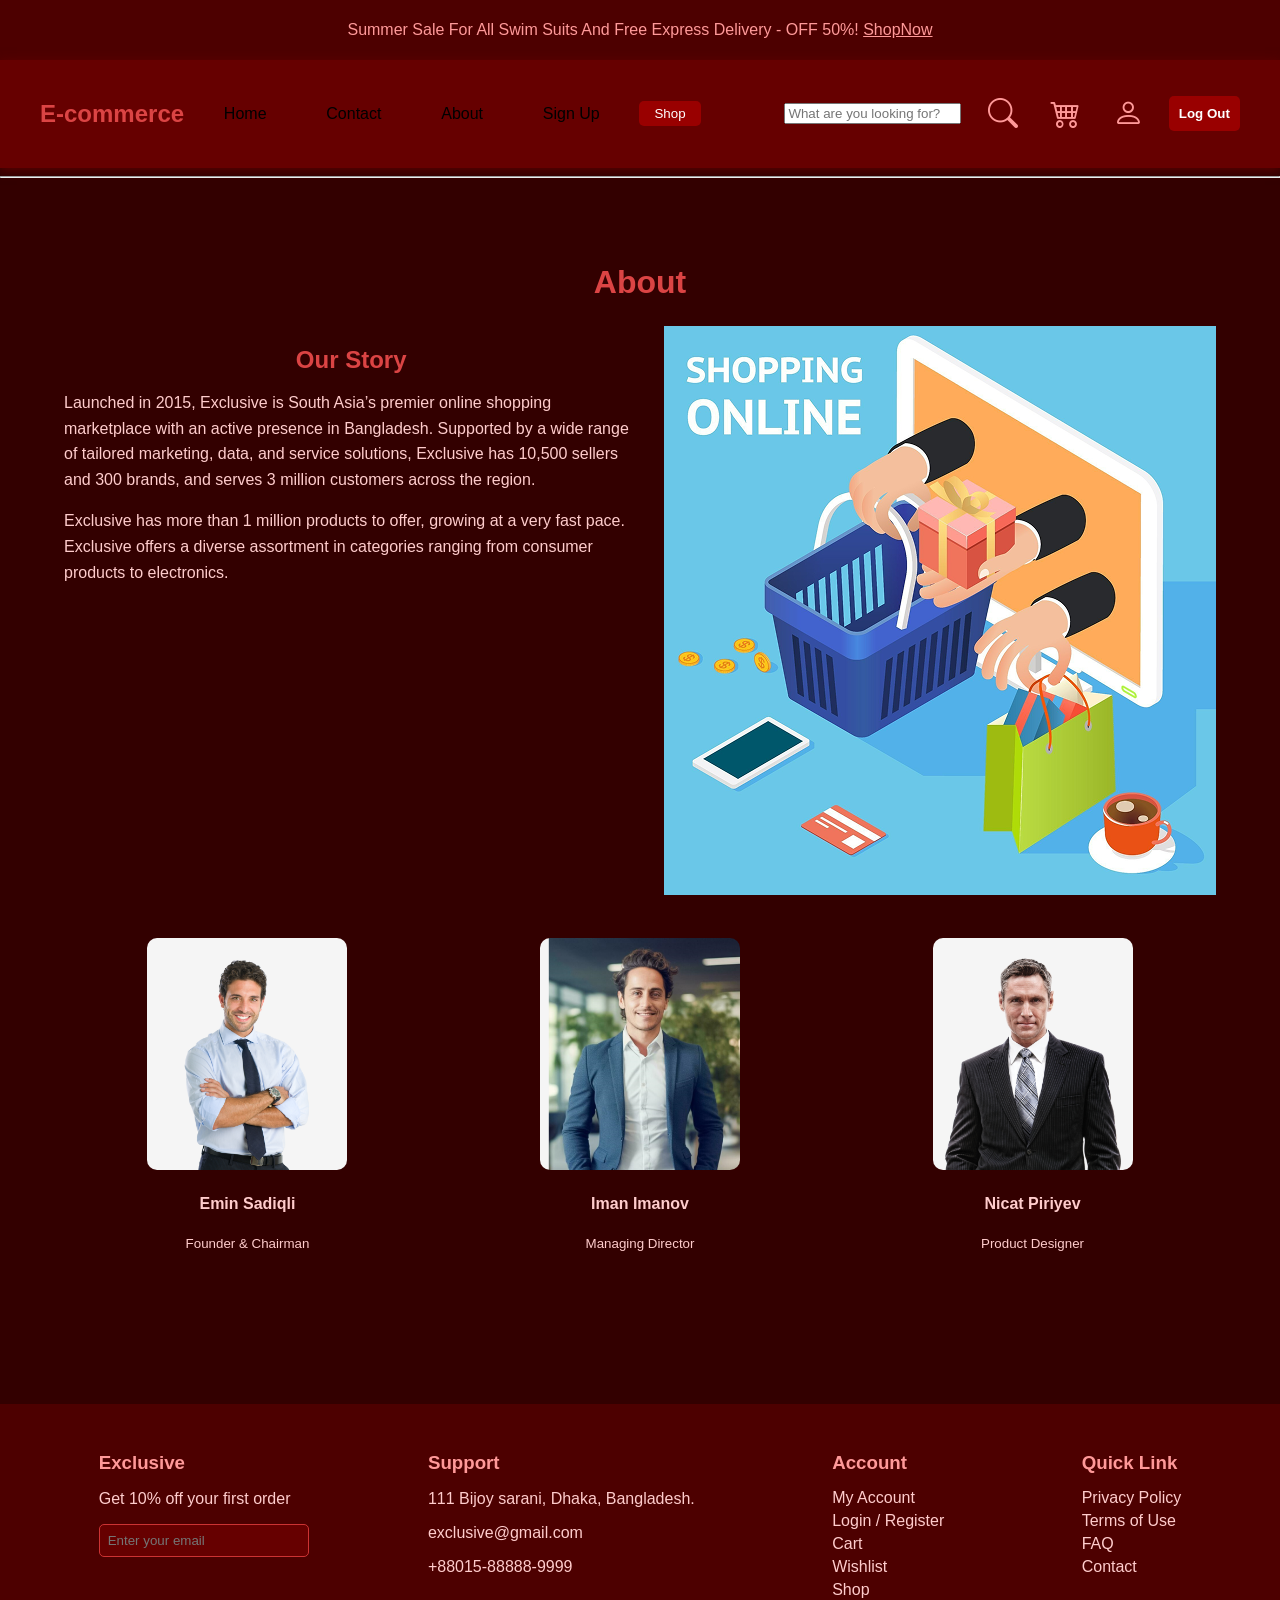
<file: FrontEnd/aboutss.html>
<!DOCTYPE html>
<html lang="en">
<head>
  <meta charset="UTF-8">
  <meta name="viewport" content="width=device-width, initial-scale=1.0">
  <title>About</title>
  <link rel="stylesheet" href="./about.css">
  <link rel="stylesheet" href="https://cdn.jsdelivr.net/npm/bootstrap-icons@1.11.3/font/bootstrap-icons.min.css">
</head>
<body>
  <header>
    <p>Summer Sale For All Swim Suits And Free Express Delivery - OFF 50%! <span>ShopNow</span></p>
  </header>

  <nav>
    <h2>E-commerce</h2>
    <a class="home" href="./index.html"><li>Home</li></a>
    <a href="./contact.html"><li>Contact</li></a>
    <a href="./aboutss.html"><li>About</li></a>
    <a href="./signUp.html"><li>Sign Up</li></a>
    <a href="./shop/shop.html"><button>Shop</button></a>
    <input type="search" placeholder="What are you looking for?">
    <i class="bi bi-search"></i>
    <i class="bi bi-cart4" onclick="cart()"></i>
    <i onclick="openss()" class="bi bi-person"></i>
    <p class="name">sabir</p>
    <button class="logIn" onclick="opens()">Log in</button>
    <button class="logOut" onclick="out()">Log Out</button>
  </nav>
  <hr>

  <main>
    <section class="about-section">
      <h1>About</h1>
      <div class="about-content">
        <div class="texts">
          <h2>Our Story</h2>
          <p>Launched in 2015, Exclusive is South Asia’s premier online shopping marketplace with an active presence in Bangladesh. Supported by a wide range of tailored marketing, data, and service solutions, Exclusive has 10,500 sellers and 300 brands, and serves 3 million customers across the region.</p>
          <p>Exclusive has more than 1 million products to offer, growing at a very fast pace. Exclusive offers a diverse assortment in categories ranging from consumer products to electronics.</p>
        </div>
        <div class="imgs">
          <img src="./online-shopping-system 1.png" alt="Shopping Image">
        </div>
      </div>

      <div class="team-section">
        <div class="person">
          <img src="./Frame 874.png" alt="Emin Sadiqli">
          <h4>Emin Sadiqli</h4>
          <small>Founder & Chairman</small>
        </div>
        <div class="person">
          <img src="./Frame 875.png" alt="Iman Imanov">
          <h4>Iman Imanov</h4>
          <small>Managing Director</small>
        </div>
        <div class="person">
          <img src="./Frame 876.png" alt="Nicat Piriyev">
          <h4>Nicat Piriyev</h4>
          <small>Product Designer</small>
        </div>
      </div>
    </section>
  </main>

      <footer>
    <div class="footer-section">
        <h3>Exclusive</h3>
        <p>Get 10% off your first order</p>
        <input type="email" placeholder="Enter your email">
    </div>
    <div class="footer-section">
        <h3>Support</h3>
        <p>111 Bijoy sarani, Dhaka, Bangladesh.</p>
        <p>exclusive@gmail.com</p>
        <p>+88015-88888-9999</p>
    </div>
    <div class="footer-section">
        <h3>Account</h3>
        <ul>
            <li>My Account</li>
            <li>Login / Register</li>
            <li>Cart</li>
            <li>Wishlist</li>
            <li>Shop</li>
        </ul>
    </div>
    <div class="footer-section">
        <h3>Quick Link</h3>
        <ul>
            <li>Privacy Policy</li>
            <li>Terms of Use</li>
            <li>FAQ</li>
            <li>Contact</li>
        </ul>
    </div>
</footer>

  <script src="./about.js"></script>
</body>
</html>
</file>
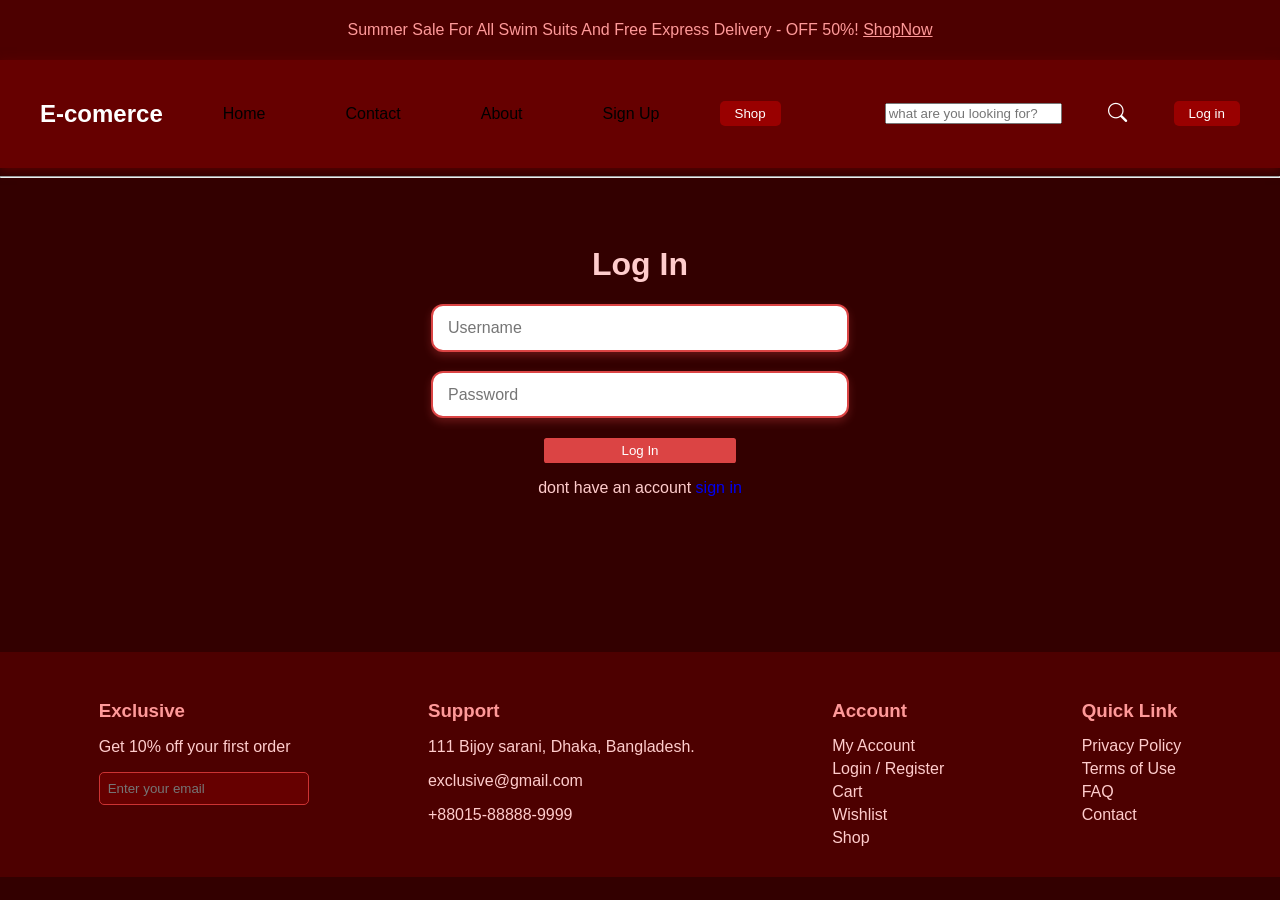
<file: FrontEnd/admin.html>
<!DOCTYPE html>
<html lang="az">
<head>
    <meta charset="UTF-8">
    <meta name="viewport" content="width=device-width, initial-scale=1.0">
    <title>Super Admin Panel</title>
    <link rel="stylesheet" href="admin.css">
    <link rel="stylesheet" href="https://cdnjs.cloudflare.com/ajax/libs/font-awesome/6.0.0/css/all.min.css">
</head>
<body>

    <nav>
        <h2 class="logo">Exclusive <span>Admin Control</span></h2>
        <div class="admin-menu">
            <button onclick="showSection('products')">Məhsullar</button>
            <button onclick="showSection('users')">İstifadəçilər</button>
            <button onclick="showSection('contacts')">Kontaktlar</button>
            <button id="logout-btn" onclick="logOut()">Çıxış</button>
        </div>
    </nav>

    <!-- 1. Siyahı Bölmələri -->
    <div id="main-content" class="admin-container">
        <!-- Məhsullar -->
        <section id="products-section" class="admin-section">
            <header><h1>Bütün Məhsullar</h1></header>
            <div class="table-wrapper">
                <table class="admin-table">
                    <thead><tr><th>ID</th><th>Şəkil</th><th>Brend</th><th>Qiymət</th><th>Əməliyyatlar</th></tr></thead>
                    <tbody id="product-list"></tbody>
                </table>
            </div>
        </section>

        <!-- İstifadəçilər -->
        <section id="users-section" class="admin-section" style="display:none;">
            <header><h1>İstifadəçilər</h1></header>
            <div class="table-wrapper">
                <table class="admin-table">
                    <thead><tr><th>ID</th><th>Username</th><th>Email</th><th>Rol</th><th>Əməliyyatlar</th></tr></thead>
                    <tbody id="user-list"></tbody>
                </table>
            </div>
        </section>

        <!-- Kontaktlar -->
        <section id="contacts-section" class="admin-section" style="display:none;">
            <header><h1>Kontakt Mesajları</h1></header>
            <div class="table-wrapper">
                <table class="admin-table">
                    <thead><tr><th>ID</th><th>Ad</th><th>Email</th><th>Əməliyyatlar</th></tr></thead>
                    <tbody id="contact-list"></tbody>
                </table>
            </div>
        </section>
    </div>

    <!-- 2. Detal Bölməsi (FindById üçün) -->
<div id="details-view" style="display:none;">
    <h2 id="details-title"></h2>
    <div id="details-content"></div>
    <button onclick="goBack()">Geri</button>
</div>

<div id="edit-view" style="display:none; background: #222; padding: 20px; border-radius: 10px;">
    </div>
    <div id="result"></div>

    <script src="admin.js"></script>
</body>
</html>
</file>
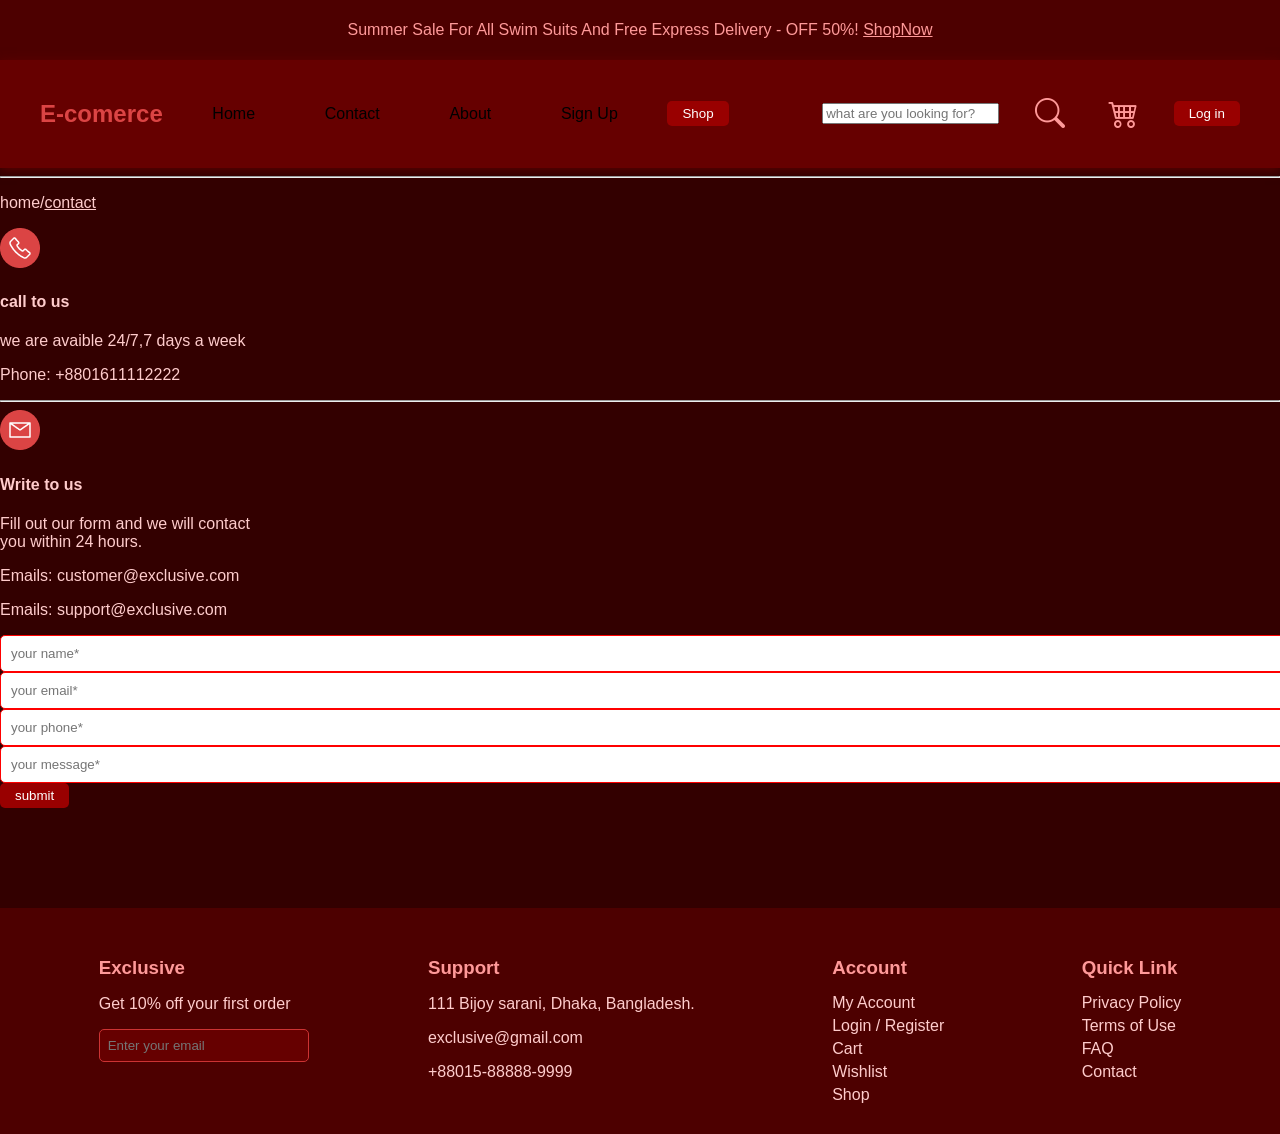
<file: FrontEnd/contact.html>
<!DOCTYPE html>
<html lang="en">
<head>
    <meta charset="UTF-8">
    <meta name="viewport" content="width=device-width, initial-scale=1.0">
    <title>Document</title>
    <link rel="stylesheet" href="./contact.css">
    <link rel="stylesheet" href="https://cdn.jsdelivr.net/npm/bootstrap-icons@1.11.3/font/bootstrap-icons.min.css">

</head>
<body>
    <header>
        <p>Summer Sale For All Swim Suits And Free Express Delivery - OFF 50%! <span>ShopNow</span></p>
    </header>
    <nav>
        <h2>E-comerce</h2>
        <a class="home" href="./index.html"><li>Home</li></a>
        <a href="./contact.html"><li>Contact</li></a>
        <a href="./aboutss.html"><li>About</li></a>
        <a href="./signUp.html"><li>Sign Up</li></a>
        <a href="./shop/shop.html"><button>Shop</button></a>
        <input type="search" placeholder="what are you looking for?">
        <i class="bi bi-search" ></i>
        <i class="bi bi-cart4" onclick="cart()"></i>
        <i onclick="openss()" class="bi bi-person"></i>
        <p class="name">sabir</p>
       <button class="logIn" onclick="opens()">Log in</button>
       <button class="logOut" onclick="out()">log Out</button>
      </nav>
      <hr>
      <main>
<p>home/<span>contact</span></p>
<div class="icons">
  <img src="./icons-phone.png" alt="">
  <h4>call to us</h4>
  <p>we are avaible 24/7,7 days a week</p>
  <p>Phone: +8801611112222</p>
  <hr>
  <img src="./icons-mail.png" alt="">
  <h4>Write to us</h4>
  <p>Fill out our form and we will contact <br> you within 24 hours.</p>
  <p>Emails: customer@exclusive.com</p>
  <p>Emails: support@exclusive.com</p>
</div>
<div class="inputss">
  <input type="text" placeholder="your name*">
  <input type="email" placeholder="your email*">
  <input type="tel" placeholder="your phone*">
  <input type="text" placeholder="your message*" id="message">
  <button class="submit" type="submit" onclick="sendContact(event)">submit</button>
</div>
      </main>
      
      <footer>
    <div class="footer-section">
        <h3>Exclusive</h3>
        <p>Get 10% off your first order</p>
        <input type="email" placeholder="Enter your email">
    </div>
    <div class="footer-section">
        <h3>Support</h3>
        <p>111 Bijoy sarani, Dhaka, Bangladesh.</p>
        <p>exclusive@gmail.com</p>
        <p>+88015-88888-9999</p>
    </div>
    <div class="footer-section">
        <h3>Account</h3>
        <ul>
            <li>My Account</li>
            <li>Login / Register</li>
            <li>Cart</li>
            <li>Wishlist</li>
            <li>Shop</li>
        </ul>
    </div>
    <div class="footer-section">
        <h3>Quick Link</h3>
        <ul>
            <li>Privacy Policy</li>
            <li>Terms of Use</li>
            <li>FAQ</li>
            <li>Contact</li>
        </ul>
    </div>
</footer>




<script src="./contact.js"></script>
</body>
</html>
</file>
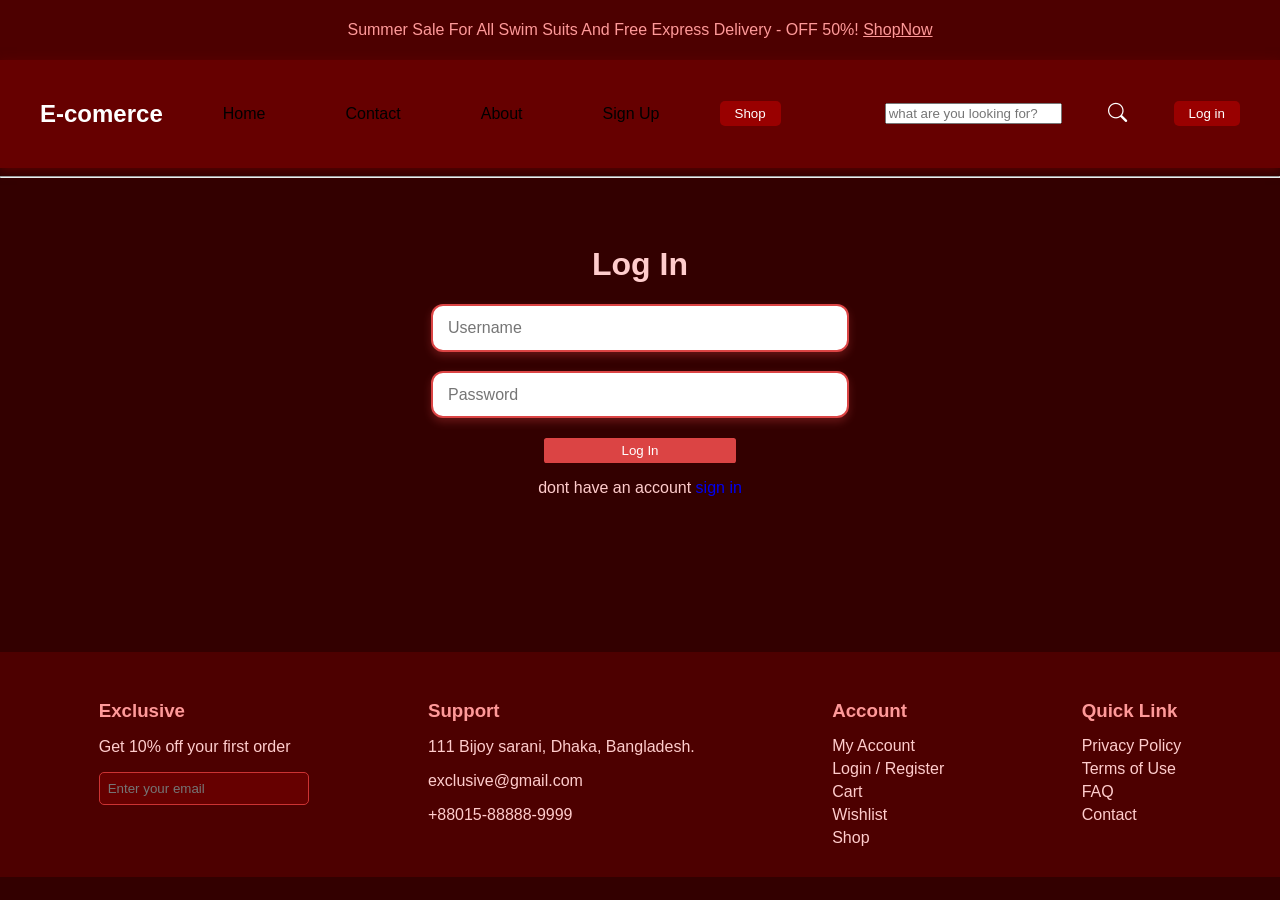
<file: FrontEnd/login.html>
<!DOCTYPE html>
<html lang="en">
<head>
    <meta charset="UTF-8">
    <meta name="viewport" content="width=device-width, initial-scale=1.0">
    <title>Document</title>
    <link rel="stylesheet" href="./login.css">
    <link rel="stylesheet" href="https://cdn.jsdelivr.net/npm/bootstrap-icons@1.11.3/font/bootstrap-icons.min.css">
</head>
<body>
    <header>
        <p>Summer Sale For All Swim Suits And Free Express Delivery - OFF 50%! <span>ShopNow</span></p>
    </header>
    <nav>
        <h2>E-comerce</h2>
        <a href="./index.html"><li>Home</li></a>
        <a href="./contact.html"><li>Contact</li></a>
        <a href="./aboutss.html"><li>About</li></a>
        <a href="./signUp.html"><li>Sign Up</li></a>
        <a href="./shop/shop.html"><button>Shop</button></a>
        <input type="search" placeholder="what are you looking for?">
        <i class="bi bi-search" ></i>
        <a href="./login.html"><button>Log in</button></a>

      </nav>
      <hr>
<form action="" class="f">
  <h1>Log In</h1>
  <input type="text" placeholder="Username" id="input">
  <input type="password" placeholder="Password" id="inputIki">  
  <p class="p2"></p>
  <button type="submit" onclick="login(event)">Log In</button>
  <p>dont have an account <a href="./signUp.html">sign in</a></p>
          <div id="result"></div>

</form>

<footer>
  <div class="footer-section">
      <h3>Exclusive</h3>
      <p>Get 10% off your first order</p>
      <input type="email" placeholder="Enter your email">
  </div>
  <div class="footer-section">
      <h3>Support</h3>
      <p>111 Bijoy sarani, Dhaka, Bangladesh.</p>
      <p>exclusive@gmail.com</p>
      <p>+88015-88888-9999</p>
  </div>
  <div class="footer-section">
      <h3>Account</h3>
      <ul>
          <li>My Account</li>
          <li>Login / Register</li>
          <li>Cart</li>
          <li>Wishlist</li>
          <li>Shop</li>
      </ul>
  </div>
  <div class="footer-section">
      <h3>Quick Link</h3>
      <ul>
          <li>Privacy Policy</li>
          <li>Terms of Use</li>
          <li>FAQ</li>
          <li>Contact</li>
      </ul>
  </div>
</footer>




    <script src="./login.js"></script>
</body>
</html>
</file>
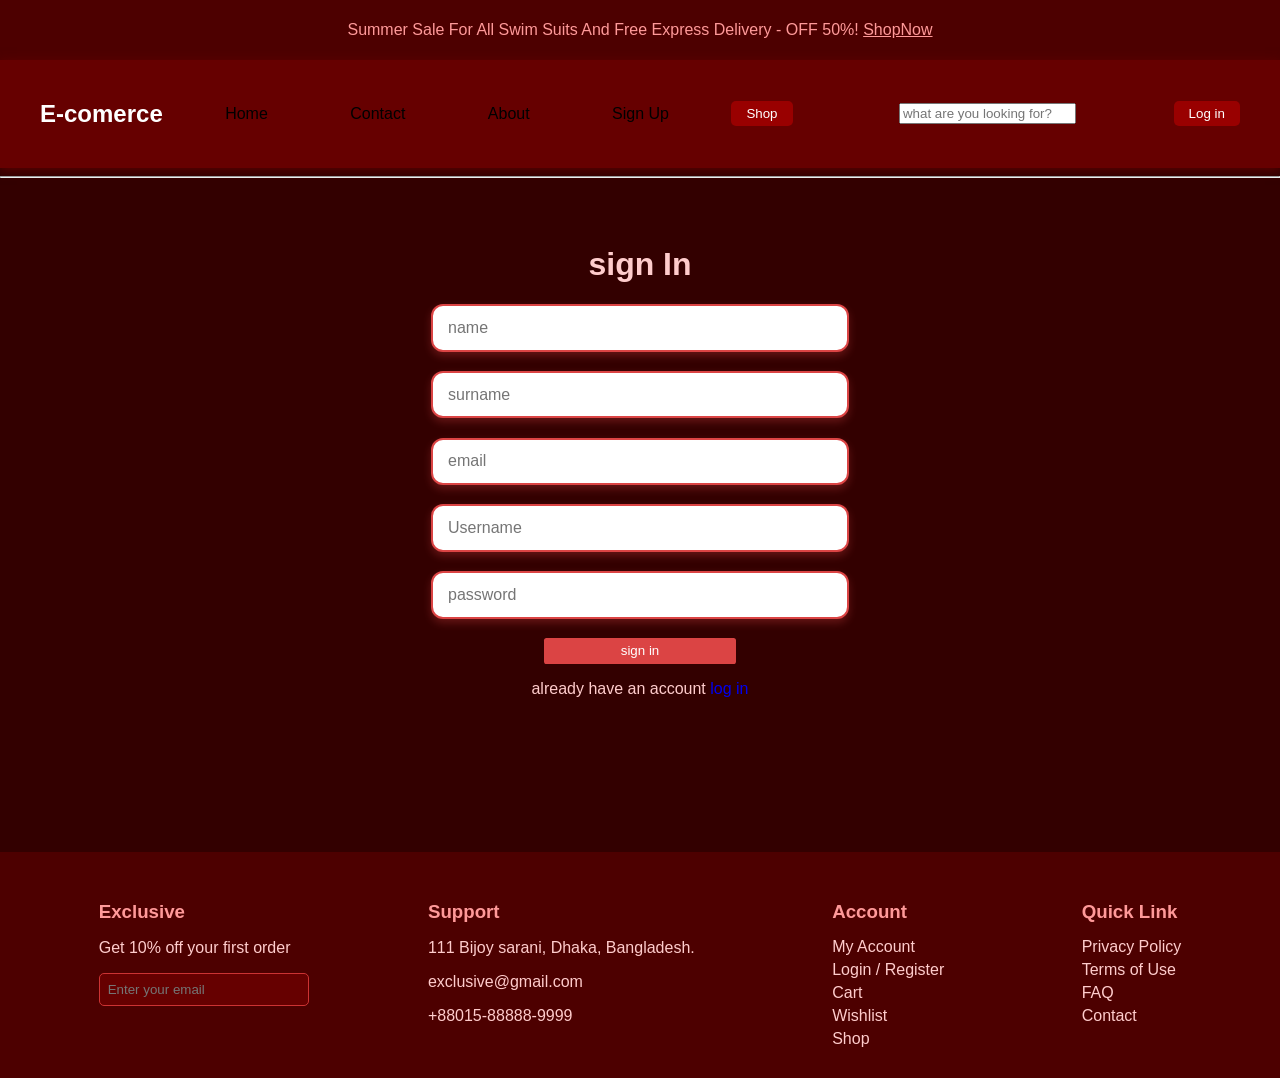
<file: FrontEnd/signUp.html>
<!DOCTYPE html>
<html lang="en">
<head>
    <meta charset="UTF-8">
    <meta name="viewport" content="width=device-width, initial-scale=1.0">
    <title>Document</title>
    <link rel="stylesheet" href="./signUp.css">
</head>
<body>
    <header>
        <p>Summer Sale For All Swim Suits And Free Express Delivery - OFF 50%! <span>ShopNow</span></p>
    </header>
    <nav>
        <h2>E-comerce</h2>
        <a href="./index.html"><li>Home</li></a>
        <a href="./contact.html"><li>Contact</li></a>
        <a href="./aboutss.html"><li>About</li></a>
        <a href="./signUp.html"><li>Sign Up</li></a>
        <a href="./shop/shop.html"><button>Shop</button></a>
        <input type="search" placeholder="what are you looking for?">
        <i class="bi bi-search" ></i>
        <a href="./login.html"><button>Log in</button></a>

      </nav>
<hr>
<form class="f" action="">
      <h1>sign In</h1>
    <input type="text" placeholder="name" id="input" min="2" max="20">
    <input type="text" placeholder="surname" id="inputIki" min="3" max="50">  
    <input type="email" placeholder="email" id="inputUc">
    <input type="text" placeholder="Username" id="inputDord" min="2" max="40">
    <input type="password" placeholder="password" id="inputBes" min="8" max="30">
    <button type="submit" class="sign" onclick="signUp(event)">sign in</button>
    <p>already have an account <a href="./login.html">log in</a></p>
    <div id="result"></div>
</form>


<footer>
  <div class="footer-section">
      <h3>Exclusive</h3>
      <p>Get 10% off your first order</p>
      <input type="email" placeholder="Enter your email">
  </div>
  <div class="footer-section">
      <h3>Support</h3>
      <p>111 Bijoy sarani, Dhaka, Bangladesh.</p>
      <p>exclusive@gmail.com</p>
      <p>+88015-88888-9999</p>
  </div>
  <div class="footer-section">
      <h3>Account</h3>
      <ul>
          <li>My Account</li>
          <li>Login / Register</li>
          <li>Cart</li>
          <li>Wishlist</li>
          <li>Shop</li>
      </ul>
  </div>
  <div class="footer-section">
      <h3>Quick Link</h3>
      <ul>
          <li>Privacy Policy</li>
          <li>Terms of Use</li>
          <li>FAQ</li>
          <li>Contact</li>
      </ul>
  </div>
</footer>





    <script src="./signUp.js"></script>
</body>
</html>
</file>
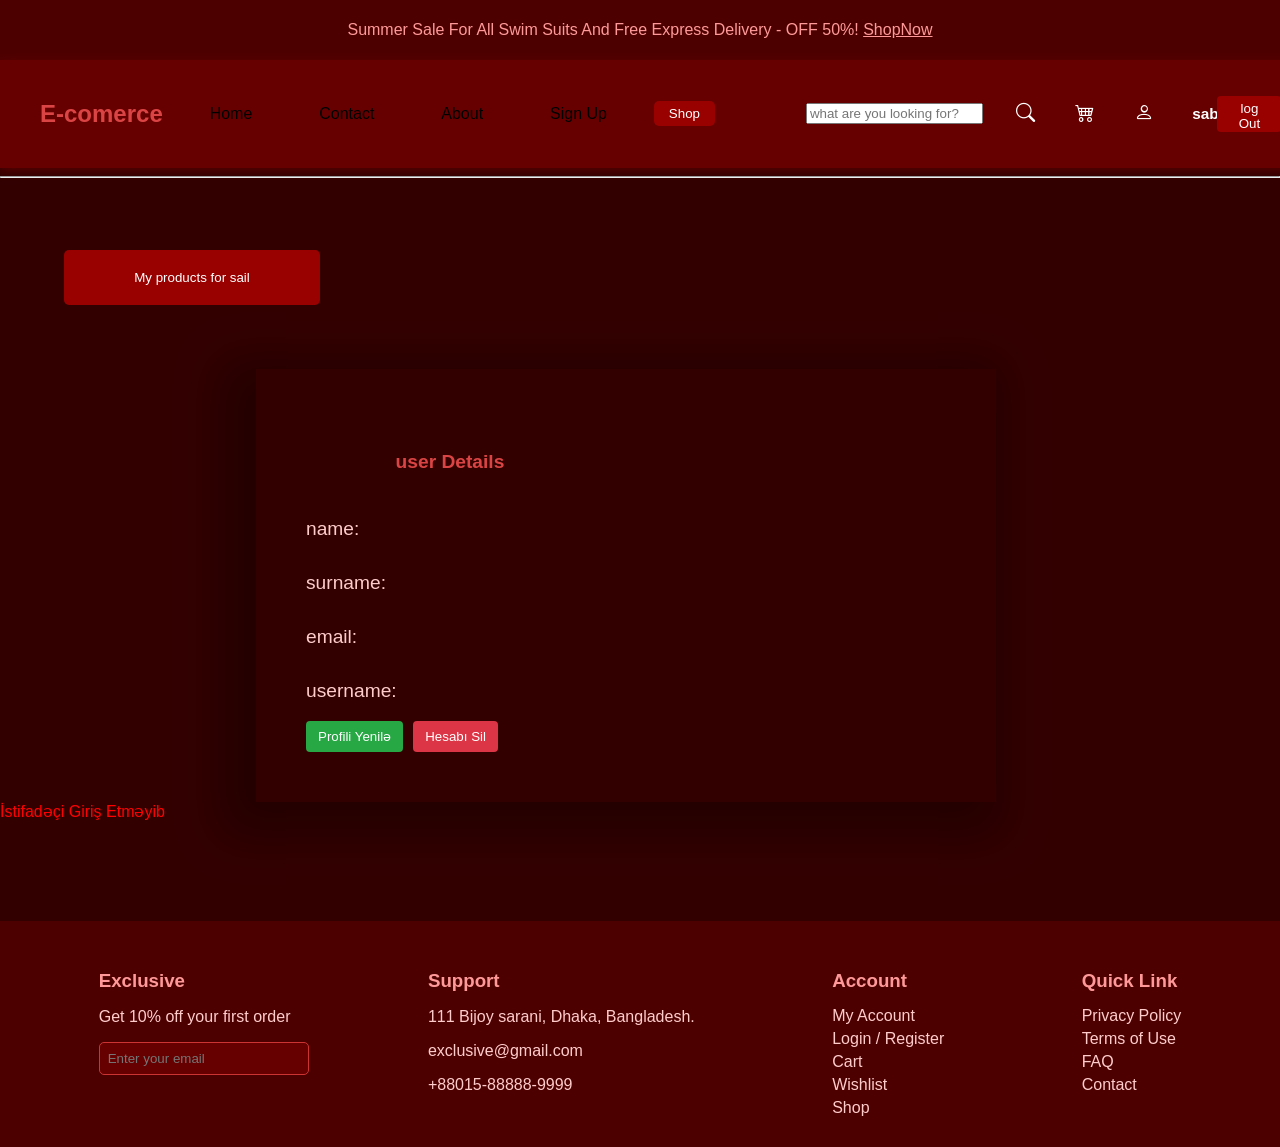
<file: FrontEnd/user.html>
<!DOCTYPE html>
<html lang="en">
<head>
    <meta charset="UTF-8">
    <meta name="viewport" content="width=device-width, initial-scale=1.0">
    <title>Document</title>
    <link rel="stylesheet" href="./user.css">
    <link rel="stylesheet" href="https://cdn.jsdelivr.net/npm/bootstrap-icons@1.11.3/font/bootstrap-icons.min.css">
</head>
<body>
  <header>
    <p>Summer Sale For All Swim Suits And Free Express Delivery - OFF 50%! <span>ShopNow</span></p>
</header>
<nav>
    <h2>E-comerce</h2>
    <a class="home" href="./index.html"><li>Home</li></a>
    <a href="./contact.html"><li>Contact</li></a>
    <a href="./aboutss.html"><li>About</li></a>
    <a href="./signUp.html"><li>Sign Up</li></a>
    <a href="./shop/shop.html"><button>Shop</button></a>
    <input type="search" placeholder="what are you looking for?">
    <i class="bi bi-search" ></i>
    <i class="bi bi-cart4" onclick="cart()"></i>
    <i onclick="openss()" class="bi bi-person"></i>
    <p class="name">sabir</p>
   <button class="logIn" onclick="opens()">Log in</button>
   <button class="logOut" onclick="out()">log Out</button>
  </nav>
  <hr>
    <main>
<div class="cont">
        <a href="./products.html"><button>My products for sail</button></a>
        <div class="user">
          <h5>user Details</h5>
          <p class="names">name:</p>
          <p class="surname">surname:</p>
          <p class="email">email:</p>
          <p class="username">username:</p>
          
          <div style="margin-top: 15px; display: flex; gap: 10px;">
              <button onclick="updateProfile()" style="background-color: #28a745; color: white; border: none; padding: 8px 12px; border-radius: 4px; cursor: pointer;">Profili Yenilə</button>
              <button onclick="deleteProfile()" style="background-color: #dc3545; color: white; border: none; padding: 8px 12px; border-radius: 4px; cursor: pointer;">Hesabı Sil</button>
          </div>
        </div>
        
        <div id="result"></div>
</div>
    </main>

    <footer>
      <div class="footer-section">
          <h3>Exclusive</h3>
          <p>Get 10% off your first order</p>
          <input type="email" placeholder="Enter your email">
      </div>
      <div class="footer-section">
          <h3>Support</h3>
          <p>111 Bijoy sarani, Dhaka, Bangladesh.</p>
          <p>exclusive@gmail.com</p>
          <p>+88015-88888-9999</p>
      </div>
      <div class="footer-section">
          <h3>Account</h3>
          <ul>
              <li>My Account</li>
              <li>Login / Register</li>
              <li>Cart</li>
              <li>Wishlist</li>
              <li>Shop</li>
          </ul>
      </div>
      <div class="footer-section">
          <h3>Quick Link</h3>
          <ul>
              <li>Privacy Policy</li>
              <li>Terms of Use</li>
              <li>FAQ</li>
              <li>Contact</li>
          </ul>
      </div>
  </footer> 

      <script src="./user.js"></script>
</body>
</html>
</file>
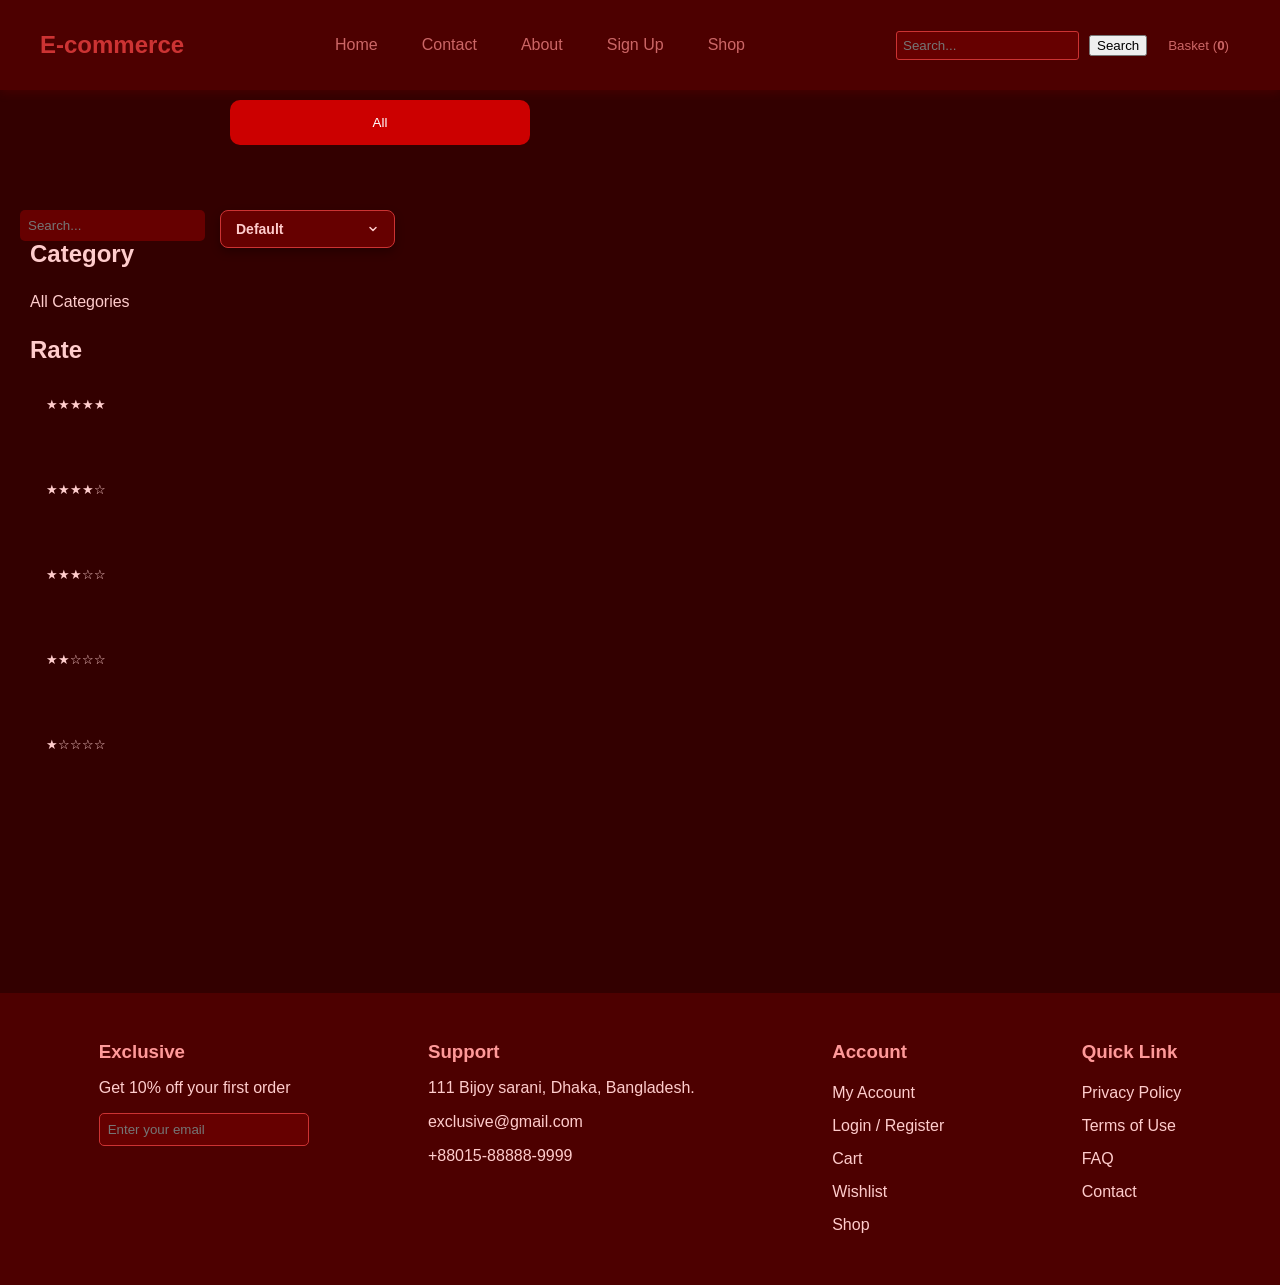
<file: FrontEnd/shop/shop.html>
<!DOCTYPE html>
<html lang="az">
<head>
    <meta charset="UTF-8">
    <meta name="viewport" content="width=device-width, initial-scale=1.0">
    <title>Shop</title>
    <link rel="stylesheet" href="shop.css">
</head>
<body>

    <header>
        <div class="container">
            <h1 class="logo">E-commerce</h1>
            <nav>
            <ul class="nav-links">
                    <li><a href="../index.html">Home</a></li>
                    <li><a href="../contact.html">Contact</a></li>
                    <li><a href="../aboutss.html">About</a></li>
                    <li><a href="../signUp.html">Sign Up</a></li>
                    <li><a href="../shop/shop.html" class="shop-btn">Shop</a></li>
                  
                </ul>
            </nav>
            <div class="user-actions">
                <input type="text" class="search-box" placeholder="Search...">
                <button id="search-btn">Search</button>
             
<button id="cart-btn" onclick="openCart()">Basket (<span id="cart-count">0</span>)</button>
            </div>
        </div>
    </header>
    <h1 >Shop</h1>
<select id="sort-select">
    <option value="default">Default</option>
    <option value="price_asc">Price: Low to High</option>
    <option value="price_desc">Price: High to Low</option>
</select>   
    
    <button id="refreshButton" >All</button>
    <input type="text" class="search-box" id="input" placeholder="Search...">
    <main>
      
        
        <aside>
            <h2>Category</h2>
<ul id="category-list">
    <li data-category="all" class="active">All Categories</li>
</ul>
            
            <h2>Rate</h2>
            <div id="rating-filter">
    <button class="rate-item" data-rate="5">★★★★★</button><br><br>
    <button class="rate-item" data-rate="4">★★★★☆</button><br><br>
    <button class="rate-item" data-rate="3">★★★☆☆</button><br><br>
    <button class="rate-item" data-rate="2">★★☆☆☆</button><br><br>
    <button class="rate-item" data-rate="1">★☆☆☆☆</button>
</div>
        </aside>

        <section id="products-container">
           
        </section>
    </main>
<br>
<br>
<br>
<br>
<br>
    <footer>
        <div class="footer-section">
            <h3>Exclusive</h3>
            <p>Get 10% off your first order</p>
            <input type="email" placeholder="Enter your email">
        </div>
        <div class="footer-section">
            <h3>Support</h3>
            <p>111 Bijoy sarani, Dhaka, Bangladesh.</p>
            <p>exclusive@gmail.com</p>
            <p>+88015-88888-9999</p>
        </div>
        <div class="footer-section">
            <h3>Account</h3>
            <ul>
                <li>My Account</li>
                <li>Login / Register</li>
                <li>Cart</li>
                <li>Wishlist</li>
                <li>Shop</li>
            </ul>
        </div>
        <div class="footer-section">
            <h3>Quick Link</h3>
            <ul>
                <li>Privacy Policy</li>
                <li>Terms of Use</li>
                <li>FAQ</li>
                <li>Contact</li>
            </ul>
        </div>
    </footer>
    
    <script src="shop.js"></script>
</body>
</html>
</file>
<file: FrontEnd/about.css>
body {
  font-family: 'Roboto', sans-serif;
  margin: 0;
  padding: 0;
  overflow-x: hidden;
  background-color: #330000;    
  color: #ffcccc;               
}

header {
  background: #4d0000;          
  color: #ff9999;               
  text-align: center;
  padding: 5px 0;
}
nav h2{
font-family: 'Lucida Sans', 'Lucida Sans Regular', 'Lucida Grande', 'Lucida Sans Unicode', Geneva, Verdana, sans-serif;
display: inline;
width: fit-content;

}
li{
color: black;
display: inline;
padding: 20px;
}
a{
  text-decoration: none;
}
a:hover{
  text-decoration: underline;
}
span{
  text-decoration: underline;
}
nav h2{
  color: white;
}
nav input{
  margin-left:5vw ;
}
nav{
  padding-left: 10vw;
}
i{
  font-size: 1.5vw;
  padding: 0.5vw;
  color: white;
}
nav {
  display: flex;
  justify-content: space-between;
  align-items: center;
  padding: 20px 40px;
  background: #660000;          
  box-shadow: 0 2px 10px rgba(102, 0, 0, 0.8);
}
nav p{
  color: white;
}
ul {
  list-style-type: none;
  margin: 0;
  padding: 0;
}

.shop-btn {
  background: #990000;          
  color: white;
  padding: 5px 15px;
  border-radius: 5px;
  border: none;
  cursor: pointer;
  transition: background-color 0.3s ease;
}

.shop-btn:hover {
  background: #cc0000;          
}

#bir {
  width: 400px;
}

button {
  background: #990000;
  color: white;
  padding: 5px 15px;
  border-radius: 5px;
  border: none;
  cursor: pointer;
  transition: background-color 0.3s ease;
}

button:hover {
  background: #cc0000;
}

footer {
  background: #4d0000;
  color: #ff9999;
  padding: 30px;
  display: flex;
  justify-content: space-around;
  flex-wrap: wrap;
  margin-top: 100px;
}

.footer-section h3 {
  margin-bottom: 10px;
}

.footer-section ul {
  list-style: none;
  padding: 0;
}

.footer-section ul li {
  margin: 5px 0;
}

input[type="email"] {
  padding: 8px;
  border: none;
  border-radius: 5px;
  width: 100%;
  background-color: #660000;
  color: #ffcccc;
  border: 1px solid #cc0000;
}

.logOut {
  background-color: #990000;
  border-radius: 5px;
  padding: 10px;
  color: white;
  border: none;
  cursor: pointer;
  font-weight: 600;
  transition: background-color 0.3s ease;
}

.logOut:hover {
  background-color: #cc0000;
}

.item {
  text-align: center;
}

.container {
  justify-content: space-around;
  display: flex;
}

.product-page {
  width: 90%;
  margin: auto;
  background: #330000;
  padding: 20px;
  border-radius: 10px;
  box-shadow: 0 0 15px rgba(153, 0, 0, 0.8);
  color: #ffcccc;
}

.product-container {
  display: flex;
  gap: 20px;
}

.product-image img {
  max-width: 100%;
  border-radius: 10px;
}

.product-info {
  flex: 1;
}

.rating {
  color: #ff6600; 
}

.stock {
  color: #66bb6a; 
}

.price {
  font-size: 24px;
  font-weight: bold;
  color: #ff9999;
}

.description {
  color: #ffb3b3;
}

.add-to-cart {
  background: #990000;
  color: white;
  border: none;
  padding: 10px 20px;
  font-size: 16px;
  border-radius: 5px;
  cursor: pointer;
  transition: background-color 0.3s ease;
}

.add-to-cart:hover {
  background: #cc0000;
}

.delivery-info {
  margin-top: 20px;
  background: #660000;
  padding: 10px;
  border-radius: 5px;
  color: #ff9999;
}

.delivery-info a {
  color: #cc0000;
  text-decoration: none;
}

.delivery-info a:hover {
  text-decoration: underline;
}

.bi {
  font-size: 30px;
  color: #ff9999;
}
.emily{
  box-shadow: 29px 28px 44px 0px rgba(0, 0, 0, 0.3);
  width: 20vw;
  background-color: white;
  height: fit-content;
  margin: 2vw;
  position: relative;
top: 15vw;
}
.sarah{
  box-shadow: 29px 28px 44px 0px rgba(0, 0, 0, 0.3);
  width: 20vw;
  background-color: #E07575;
  height: fit-content;
  margin: 2vw;
  position: relative;
  left: 30vw;
  top: 5vw;
}
.olivia{
  box-shadow: 29px 28px 44px 0px rgba(0, 0, 0, 0.3);
  width: 20vw;
  background-color: white;
  height: fit-content;
  margin: 2vw;
  position: relative;
  left: 60vw;
  bottom: 5vw;
}
.promotion{
  background-color: rgb(255, 166, 0, 0.4);
  width: 50vw;  
  
}
.all{
  display: flex;
}
.time{
  display: flex;
}
.time div{
  padding: 0.5vw;
  background-color: white;
  margin-left: 1vw;
  font-size: 2vw;
}
.timeName{
  display: flex;
}
.timeName p{
  padding-left: 1.5vw;
}
.all button{
  width: 10vw;
  height: 8vh;
  margin-left:2vw ;
  background-color: black;
}
.img{
  position: relative;
  left: 70vw;
  width: fit-content;
  bottom: 30vw;
}
.iPhone{
  background-color: #211C24;
  width: 93vw;
  color: white;
  position: relative;
  height: 60vh;
}
.iPhone button{
  margin-top: 15vw;
  margin-left: 10vw;
  background: none;
  border: 0.2vw white solid;
  width: 10vw;
  height: 5vh;
}
h2{
  text-align: center;
  color: #DB4444 !important;
}
.name {
  display: none;
}

.about-section {
  padding: 4vw 5vw;
}

.about-section h1 {
  text-align: center;
  margin-bottom: 2vw;
  font-size: 2.5vw;
  color: #DB4444;
}

.about-content {
  display: flex;
  flex-wrap: wrap;
  justify-content: space-between;
  gap: 2vw;
}

.texts {
  flex: 1;
  min-width: 250px;
}

.texts h2 {
  margin-bottom: 1vw;
  color: #DB4444;
}

.texts p {
  margin-bottom: 1vw;
  line-height: 1.6;
}

.imgs img {
  max-width: 100%;
  height: auto;
}

.team-section {
  display: flex;
  justify-content: space-around;
  margin-top: 3vw;
  gap: 2vw;
  flex-wrap: wrap;
}

.person {
  text-align: center;
  flex: 1;
  min-width: 200px;
}

.person img {
  width: 100%;
  max-width: 200px;
  height: auto;
  border-radius: 10px;
}
.logIn{
  display: none;
}

footer {
  background: #4d0000;
  color: #ffcccc;
  padding: 30px;
  display: flex;
  justify-content: space-around;
  flex-wrap: wrap;
  margin-top: 100px;
}

.footer-section h3 {
  margin-bottom: 10px;
  color: #ff9999;
}

.footer-section ul {
  list-style: none;
  padding: 0;
}

.footer-section ul li {
  margin: 5px 0;
  color: #ffcccc;
}

input[type="email"] {
  padding: 8px;
  border: none;
  border-radius: 5px;
  width: 100%;
  background-color: #660000;
  color: #ffcccc;
  border: 1px solid #cc3333;
}
.footer-section ul{
  display: flex;
  flex-direction: column;
}
.footer-section ul li{
  margin-bottom: 0;
  padding: 0;
}
</file>
<file: FrontEnd/admin.css>
body {
    font-family: 'Roboto', sans-serif;
    margin: 0;
    padding: 0;
    overflow-x: hidden;
    background-color: #330000; /* Tünd qırmızı fon */
    color: #ffcccc;
}

nav {
    display: flex;
    justify-content: space-between;
    align-items: center;
    padding: 15px 10vw;
    background: #660000;
    box-shadow: 0 2px 10px rgba(0, 0, 0, 0.5);
}

nav h2 {
    font-family: 'Lucida Sans', sans-serif;
    color: white;
    margin: 0;
}

nav span {
    text-decoration: underline;
    font-size: 0.8em;
    color: #ff9999;
}

.nav-links {
    list-style: none;
    display: flex;
    align-items: center;
    gap: 20px;
}

.nav-links li p {
    color: white;
    margin: 0;
    font-weight: bold;
}

header {
    background: #4d0000;
    color: #ff9999;
    text-align: center;
    padding: 20px 0;
    margin-bottom: 20px;
}

.admin-container {
    padding: 20px 5vw;
}

.table-wrapper {
    background: #4d0000;
    padding: 20px;
    border-radius: 10px;
    box-shadow: 0 4px 15px rgba(0,0,0,0.3);
}

.admin-table {
    width: 100%;
    border-collapse: collapse;
    color: #ffcccc;
}

.admin-table th, .admin-table td {
    padding: 15px;
    text-align: left;
    border-bottom: 1px solid #660000;
}

.admin-table th {
    background-color: #660000;
    color: white;
}

.admin-table tr:hover {
    background: #5a0000;
}

button {
    background: #990000;
    color: white;
    padding: 8px 15px;
    border-radius: 5px;
    border: none;
    cursor: pointer;
    transition: background-color 0.3s ease;
}

button:hover {
    background: #cc0000;
}

.delete-btn {
    background: #ff3333;
}

.delete-btn:hover {
    background: #ff0000;
}

.stats-bar {
    margin-bottom: 15px;
    font-size: 1.2em;
}

img {
    border-radius: 5px;
    object-fit: cover;
}
/* Sənin verdiyin tünd qırmızı stillərə əlavələr */
.back-btn {
    background: #444;
    margin-bottom: 20px;
    font-size: 14px;
}

.details-card {
    background: #4d0000;
    padding: 30px;
    border-radius: 10px;
    border: 1px solid #990000;
    line-height: 1.8;
}

.details-card p {
    border-bottom: 1px solid #660000;
    padding: 10px 0;
}

.admin-menu button {
    margin-left: 10px;
}

.admin-table img {
    border: 1px solid #ff9999;
}
/* Detallar və Edit View üçün xüsusi dizayn */
#details-view, #edit-view {
    max-width: 600px;
    margin: 50px auto;
    background: #1a1a1a;
    border: 2px solid #ff4d4d;
    border-radius: 15px;
    padding: 30px;
    box-shadow: 0 0 30px rgba(255, 77, 77, 0.3);
    color: white;
    font-family: 'Segoe UI', sans-serif;
}

#details-content p {
    background: #262626;
    padding: 12px;
    border-radius: 8px;
    margin: 10px 0;
    border-left: 4px solid #ff4d4d;
}

#dynamic-edit-form input {
    width: 100%;
    padding: 12px;
    background: #333;
    border: 1px solid #444;
    color: white;
    border-radius: 8px;
    margin-top: 5px;
}

#dynamic-edit-form label {
    color: #ff4d4d;
    font-weight: bold;
    font-size: 14px;
}

.action-buttons {
    display: flex;
    gap: 10px;
    margin-top: 20px;
}

.save-btn { background: #28a745; color: white; border: none; padding: 12px; border-radius: 8px; cursor: pointer; flex: 1; font-weight: bold; }
.cancel-btn { background: #6c757d; color: white; border: none; padding: 12px; border-radius: 8px; cursor: pointer; flex: 1; }
/* Detal və Edit kartları üçün stil */
.exclusive-card {
    background: #1a1a1a;
    border: 2px solid #ff4d4d;
    border-radius: 15px;
    padding: 30px;
    box-shadow: 0 0 30px rgba(255, 77, 77, 0.4);
    max-width: 600px;
    margin: 50px auto;
    color: white;
}

.exclusive-field {
    background: #262626;
    padding: 12px;
    border-radius: 8px;
    margin: 10px 0;
    border-left: 5px solid #ff4d4d;
    display: flex;
    justify-content: space-between;
}

.edit-input-group {
    margin-bottom: 15px;
}

.edit-input-group label {
    display: block;
    color: #ff4d4d;
    font-size: 12px;
    margin-bottom: 5px;
    text-transform: uppercase;
}

.edit-input-group input {
    width: 100%;
    padding: 12px;
    background: #333;
    border: 1px solid #444;
    color: white;
    border-radius: 8px;
    outline: none;
}

.edit-input-group input:focus {
    border-color: #28a745;
}
</file>
<file: FrontEnd/contact.css>
body {
  font-family: 'Roboto', sans-serif;
  margin: 0;
  padding: 0;
  overflow-x: hidden;
  background-color: #330000;    
  color: #ffcccc;               
}

header {
  background: #4d0000;          
  color: #ff9999;               
  text-align: center;
  padding: 5px 0;
}
nav h2{
font-family: 'Lucida Sans', 'Lucida Sans Regular', 'Lucida Grande', 'Lucida Sans Unicode', Geneva, Verdana, sans-serif;
display: inline;
width: fit-content;

}
li{
color: black;
display: inline;
padding: 20px;
}
a{
  text-decoration: none;
}
a:hover{
  text-decoration: underline;
}
span{
  text-decoration: underline;
}
nav h2{
  color: white;
}
nav input{
  margin-left:5vw ;
}
nav{
  padding-left: 10vw;
}
i{
  font-size: 1.5vw;
  padding: 0.5vw;
  color: white;
}
nav {
  display: flex;
  justify-content: space-between;
  align-items: center;
  padding: 20px 40px;
  background: #660000;          
  box-shadow: 0 2px 10px rgba(102, 0, 0, 0.8);
}
nav p{
  color: white;
}
ul {
  list-style-type: none;
  margin: 0;
  padding: 0;
}

.shop-btn {
  background: #990000;          
  color: white;
  padding: 5px 15px;
  border-radius: 5px;
  border: none;
  cursor: pointer;
  transition: background-color 0.3s ease;
}

.shop-btn:hover {
  background: #cc0000;          
}

#bir {
  width: 400px;
}

button {
  background: #990000;
  color: white;
  padding: 5px 15px;
  border-radius: 5px;
  border: none;
  cursor: pointer;
  transition: background-color 0.3s ease;
}

button:hover {
  background: #cc0000;
}

footer {
  background: #4d0000;
  color: #ff9999;
  padding: 30px;
  display: flex;
  justify-content: space-around;
  flex-wrap: wrap;
  margin-top: 100px;
}

.footer-section h3 {
  margin-bottom: 10px;
}

.footer-section ul {
  list-style: none;
  padding: 0;
}

.footer-section ul li {
  margin: 5px 0;
}

footer input[type="email"] {
  padding: 8px;
  border: none;
  border-radius: 5px;
  width: 100%;
  background-color: #660000;
  color: #ffcccc;
  border: 1px solid #cc0000;
}

.logOut {
  background-color: #990000;
  border-radius: 5px;
  padding: 10px;
  color: white;
  border: none;
  cursor: pointer;
  font-weight: 600;
  transition: background-color 0.3s ease;
}

.logOut:hover {
  background-color: #cc0000;
}

.item {
  text-align: center;
}

.container {
  justify-content: space-around;
  display: flex;
}

.product-page {
  width: 90%;
  margin: auto;
  background: #330000;
  padding: 20px;
  border-radius: 10px;
  box-shadow: 0 0 15px rgba(153, 0, 0, 0.8);
  color: #ffcccc;
}

.product-container {
  display: flex;
  gap: 20px;
}

.product-image img {
  max-width: 100%;
  border-radius: 10px;
}

.product-info {
  flex: 1;
}

.rating {
  color: #ff6600; 
}

.stock {
  color: #66bb6a; 
}

.price {
  font-size: 24px;
  font-weight: bold;
  color: #ff9999;
}

.description {
  color: #ffb3b3;
}

.add-to-cart {
  background: #990000;
  color: white;
  border: none;
  padding: 10px 20px;
  font-size: 16px;
  border-radius: 5px;
  cursor: pointer;
  transition: background-color 0.3s ease;
}

.add-to-cart:hover {
  background: #cc0000;
}

.delivery-info {
  margin-top: 20px;
  background: #660000;
  padding: 10px;
  border-radius: 5px;
  color: #ff9999;
}

.delivery-info a {
  color: #cc0000;
  text-decoration: none;
}

.delivery-info a:hover {
  text-decoration: underline;
}

.bi {
  font-size: 30px;
  color: #ff9999;
}
.emily{
  box-shadow: 29px 28px 44px 0px rgba(0, 0, 0, 0.3);
  width: 20vw;
  background-color: white;
  height: fit-content;
  margin: 2vw;
  position: relative;
top: 15vw;
}
.sarah{
  box-shadow: 29px 28px 44px 0px rgba(0, 0, 0, 0.3);
  width: 20vw;
  background-color: #E07575;
  height: fit-content;
  margin: 2vw;
  position: relative;
  left: 30vw;
  top: 5vw;
}
.olivia{
  box-shadow: 29px 28px 44px 0px rgba(0, 0, 0, 0.3);
  width: 20vw;
  background-color: white;
  height: fit-content;
  margin: 2vw;
  position: relative;
  left: 60vw;
  bottom: 5vw;
}
.promotion{
  background-color: rgb(255, 166, 0, 0.4);
  width: 50vw;  
  
}
.all{
  display: flex;
}
.time{
  display: flex;
}
.time div{
  padding: 0.5vw;
  background-color: white;
  margin-left: 1vw;
  font-size: 2vw;
}
.timeName{
  display: flex;
}
.timeName p{
  padding-left: 1.5vw;
}
.all button{
  width: 10vw;
  height: 8vh;
  margin-left:2vw ;
  background-color: black;
}
.img{
  position: relative;
  left: 70vw;
  width: fit-content;
  bottom: 30vw;
}
.iPhone{
  background-color: #211C24;
  width: 93vw;
  color: white;
  position: relative;
  height: 60vh;
}
.iPhone button{
  margin-top: 15vw;
  margin-left: 10vw;
  background: none;
  border: 0.2vw white solid;
  width: 10vw;
  height: 5vh;
}
h2{
  text-align: center;
  color: #DB4444 !important;
}
.inputss input[type="text"],
.inputss input[type="email"],
.inputss input[type="tel"] {
  padding: 10px;
  border: 1px solid red;
  border-radius: 5px;
  width: 100%;
}

.logIn{
  display: none;
}
footer {
  background: #4d0000;
  color: #ffcccc;
  padding: 30px;
  display: flex;
  justify-content: space-around;
  flex-wrap: wrap;
  margin-top: 100px;
}

.footer-section h3 {
  margin-bottom: 10px;
  color: #ff9999;
}

.footer-section ul {
  list-style: none;
  padding: 0;
}

.footer-section ul li {
  margin: 5px 0;
  color: #ffcccc;
}

footer input[type="email"] {
  padding: 8px;
  border: none;
  border-radius: 5px;
  width: 100%;
  background-color: #660000;
  color: #ffcccc;
  border: 1px solid #cc3333;
}
.footer-section ul{
  display: flex;
  flex-direction: column;
}
.footer-section ul li{
  margin-bottom: 0;
  padding: 0;
}
</file>
<file: FrontEnd/login.css>
body {
  font-family: 'Roboto', sans-serif;
  margin: 0;
  padding: 0;
  overflow-x: hidden;
  background-color: #330000;    
  color: #ffcccc;               
}

header {
  background: #4d0000;          
  color: #ff9999;               
  text-align: center;
  padding: 5px 0;
}
nav h2{
font-family: 'Lucida Sans', 'Lucida Sans Regular', 'Lucida Grande', 'Lucida Sans Unicode', Geneva, Verdana, sans-serif;
display: inline;
width: fit-content;

}
li{
color: black;
display: inline;
padding: 20px;
}
a{
  text-decoration: none;
}
a:hover{
  text-decoration: underline;
}
span{
  text-decoration: underline;
}
nav h2{
  color: white;
}
nav input{
  margin-left:5vw ;
}
nav{
  padding-left: 10vw;
}
i{
  font-size: 1.5vw;
  padding: 0.5vw;
  color: white;
}
nav {
  display: flex;
  justify-content: space-between;
  align-items: center;
  padding: 20px 40px;
  background: #660000;          
  box-shadow: 0 2px 10px rgba(102, 0, 0, 0.8);
}
nav p{
  color: white;
}
ul {
  list-style-type: none;
  margin: 0;
  padding: 0;
}
button {
  background: #990000;
  color: white;
  padding: 5px 15px;
  border-radius: 5px;
  border: none;
  cursor: pointer;
  transition: background-color 0.3s ease;
}

button:hover {
  background: #cc0000;
}

footer {
  background: #4d0000;
  color: #ff9999;
  padding: 30px;
  display: flex;
  justify-content: space-around;
  flex-wrap: wrap;
  margin-top: 100px;
}

.footer-section h3 {
  margin-bottom: 10px;
}

.footer-section ul {
  list-style: none;
  padding: 0;
}

.footer-section ul li {
  margin: 5px 0;
}

input[type="email"] {
  padding: 8px;
  border: none;
  border-radius: 5px;
  width: 100%;
  background-color: #660000;
  color: #ffcccc;
  border: 1px solid #cc0000;
}

.logOut {
  background-color: #990000;
  border-radius: 5px;
  padding: 10px;
  color: white;
  border: none;
  cursor: pointer;
  font-weight: 600;
  transition: background-color 0.3s ease;
}

.logOut:hover {
  background-color: #cc0000;
}


.f {
  text-align: center;
  padding: 3vw 0;
}
.f input {
  display: block;
  width: 15vw;
  margin: 1.5vw auto;
  border: 1px solid black;
  padding: 1vw;
}
  .f button {
    width: 15vw;
    background-color: #DB4444;
    color: white;
    border: none;
    border-radius: 0.2vw;
    height: 2vw;
    cursor: pointer;
  }


.bi-person,
.name {
  display: none;
}
.f input {
    display: block;
    width: 30vw;
    margin: 1.5vw auto;
    padding: 1vw 1.2vw;
    border: 2px solid #DB4444;
    border-radius: 12px;
    box-shadow: 0 4px 8px rgba(219, 68, 68, 0.3);
    font-size: 1rem;
    transition: border-color 0.3s ease, box-shadow 0.3s ease;
    outline: none;
    background-color: #fff;
}

.f input:focus {
    border-color: #a32f2f;
    box-shadow: 0 0 12px rgba(219, 68, 68, 0.6);
    background-color: #fff8f8;
}

footer {
  background: #4d0000;
  color: #ffcccc;
  padding: 30px;
  display: flex;
  justify-content: space-around;
  flex-wrap: wrap;
  margin-top: 100px;
}

.footer-section h3 {
  margin-bottom: 10px;
  color: #ff9999;
}

.footer-section ul {
  list-style: none;
  padding: 0;
}

.footer-section ul li {
  margin: 5px 0;
  color: #ffcccc;
}

footer input[type="email"] {
  padding: 8px;
  border: none;
  border-radius: 5px;
  width: 100%;
  background-color: #660000;
  color: #ffcccc;
  border: 1px solid #cc3333;
}
.footer-section ul{
  display: flex;
  flex-direction: column;
}
.footer-section ul li{
  margin-bottom: 0;
  padding: 0;
}
</file>
<file: FrontEnd/signUp.css>
body {
  font-family: 'Roboto', sans-serif;
  margin: 0;
  padding: 0;
  overflow-x: hidden;
  background-color: #330000;    
  color: #ffcccc;               
}

header {
  background: #4d0000;          
  color: #ff9999;               
  text-align: center;
  padding: 5px 0;
}
nav h2{
font-family: 'Lucida Sans', 'Lucida Sans Regular', 'Lucida Grande', 'Lucida Sans Unicode', Geneva, Verdana, sans-serif;
display: inline;
width: fit-content;

}
li{
color: black;
display: inline;
padding: 20px;
}
a{
  text-decoration: none;
}
a:hover{
  text-decoration: underline;
}
span{
  text-decoration: underline;
}
nav h2{
  color: white;
}
nav input{
  margin-left:5vw ;
}
nav{
  padding-left: 10vw;
}
i{
  font-size: 1.5vw;
  padding: 0.5vw;
  color: white;
}
nav {
  display: flex;
  justify-content: space-between;
  align-items: center;
  padding: 20px 40px;
  background: #660000;          
  box-shadow: 0 2px 10px rgba(102, 0, 0, 0.8);
}
nav p{
  color: white;
}
ul {
  list-style-type: none;
  margin: 0;
  padding: 0;
}
button {
  background: #990000;
  color: white;
  padding: 5px 15px;
  border-radius: 5px;
  border: none;
  cursor: pointer;
  transition: background-color 0.3s ease;
}

button:hover {
  background: #cc0000;
}

footer {
  background: #4d0000;
  color: #ff9999;
  padding: 30px;
  display: flex;
  justify-content: space-around;
  flex-wrap: wrap;
  margin-top: 100px;
}

.footer-section h3 {
  margin-bottom: 10px;
}

.footer-section ul {
  list-style: none;
  padding: 0;
}

.footer-section ul li {
  margin: 5px 0;
}

input[type="email"] {
  padding: 8px;
  border: none;
  border-radius: 5px;
  width: 100%;
  background-color: #660000;
  color: #ffcccc;
  border: 1px solid #cc0000;
}

.logOut {
  background-color: #990000;
  border-radius: 5px;
  padding: 10px;
  color: white;
  border: none;
  cursor: pointer;
  font-weight: 600;
  transition: background-color 0.3s ease;
}

.logOut:hover {
  background-color: #cc0000;
}


.f {
  text-align: center;
  padding: 3vw 0;
}
.f input {
  display: block;
  width: 15vw;
  margin: 1.5vw auto;
  border: 1px solid black;
  padding: 1vw;
}
  .f button {
    width: 15vw;
    background-color: #DB4444;
    color: white;
    border: none;
    border-radius: 0.2vw;
    height: 2vw;
    cursor: pointer;
  }


.bi-person,
.name {
  display: none;
}
.f input {
    display: block;
    width: 30vw;
    margin: 1.5vw auto;
    padding: 1vw 1.2vw;
    border: 2px solid #DB4444;
    border-radius: 12px;
    box-shadow: 0 4px 8px rgba(219, 68, 68, 0.3);
    font-size: 1rem;
    transition: border-color 0.3s ease, box-shadow 0.3s ease;
    outline: none;
    background-color: #fff;
}

.f input:focus {
    border-color: #a32f2f;
    box-shadow: 0 0 12px rgba(219, 68, 68, 0.6);
    background-color: #fff8f8;
}
footer {
  background: #4d0000;
  color: #ffcccc;
  padding: 30px;
  display: flex;
  justify-content: space-around;
  flex-wrap: wrap;
  margin-top: 100px;
}

.footer-section h3 {
  margin-bottom: 10px;
  color: #ff9999;
}

.footer-section ul {
  list-style: none;
  padding: 0;
}

.footer-section ul li {
  margin: 5px 0;
  color: #ffcccc;
}

footer input[type="email"] {
  padding: 8px;
  border: none;
  border-radius: 5px;
  width: 100%;
  background-color: #660000;
  color: #ffcccc;
  border: 1px solid #cc3333;
}
.footer-section ul{
  display: flex;
  flex-direction: column;
}
.footer-section ul li{
  margin-bottom: 0;
  padding: 0;
}
</file>
<file: FrontEnd/user.css>
body {
    font-family: 'Roboto', sans-serif;
    margin: 0;
    padding: 0;
    overflow-x: hidden;
    background-color: #330000;    
    color: #ffcccc;               
  }
  
  header {
    background: #4d0000;          
    color: #ff9999;               
    text-align: center;
    padding: 5px 0;
  }
  nav h2{
  font-family: 'Lucida Sans', 'Lucida Sans Regular', 'Lucida Grande', 'Lucida Sans Unicode', Geneva, Verdana, sans-serif;
  display: inline;
  width: fit-content;
  
  }
  li{
  color: black;
  display: inline;
  padding: 20px;
  }
  a{
    text-decoration: none;
  }
  a:hover{
    text-decoration: underline;
  }
  span{
    text-decoration: underline;
  }
  nav h2{
    color: white;
  }
  nav input{
    margin-left:5vw ;
  }
  nav{
    padding-left: 10vw;
  }
  i{
    font-size: 1.5vw;
    padding: 0.5vw;
    color: white;
  }
  nav {
    display: flex;
    justify-content: space-between;
    align-items: center;
    padding: 20px 40px;
    background: #660000;          
    box-shadow: 0 2px 10px rgba(102, 0, 0, 0.8);
  }
  nav p{
    color: white;
  }
  ul {
    list-style-type: none;
    margin: 0;
    padding: 0;
  }
  button {
    background: #990000;
    color: white;
    padding: 5px 15px;
    border-radius: 5px;
    border: none;
    cursor: pointer;
    transition: background-color 0.3s ease;
  }
  
  button:hover {
    background: #cc0000;
  }
  footer {
    background-color: #4d0000;
    
    padding: 30px;
    display: flex;
    justify-content: space-around;
    flex-wrap: wrap;
    margin-top: 100px;
  }
  
  .footer-section h3 {
    margin-bottom: 10px;
  }
  
  .footer-section ul {
    list-style: none;
    padding: 0;
  }
  
  .footer-section ul li {
    margin: 5px 0;
  }
  
  input[type="email"] {
    padding: 8px;
    border: none;
    border-radius: 5px;
    width: 100%;
    background-color: #660000;
    color: #ffcccc;
    border: 1px solid #cc0000;
  }
.carousel-item {
    width: 95vw !important;
    height: 90vh;
}

.carousel-control-prev {
    background-color: gray !important;
}

.carousel-control-next {
    background-color: gray !important;
    position: relative;
    right: 5vw !important;
}

.Frame {
    margin-left: 5vw;
}

main h5 {
    margin-left: 7vw;
}

nav p {
    display: inline;
}

.ss {
    position: relative;
}

.a button {
    position: absolute;
    right: 45vw;
    top: 129.5vw;
    height: 5vh;
    width: 10vw;
    background-color: black;
}

.b button {
    height: 8vh;
    width: 12vw;
    position: absolute;
    right: 79vw;
    top: 165.9vw;
    background-color: black;
}

h2 {
    text-align: center;
    color: #DB4444 !important;
}

.emily {
    box-shadow: 29px 28px 44px 0px rgba(0, 0, 0, 0.3);
    width: 20vw;
    background-color: white;
    height: fit-content;
    margin: 2vw;
    position: relative;
    bottom: 6vw;
}

.sarah {
    box-shadow: 29px 28px 44px 0px rgba(0, 0, 0, 0.3);
    width: 20vw;
    background-color: #E07575;
    height: fit-content;
    margin: 2vw;
    position: relative;
    left: 30vw;
    bottom: 19vw;
}

.olivia {
    box-shadow: 29px 28px 44px 0px rgba(0, 0, 0, 0.3);
    width: 20vw;
    background-color: white;
    height: fit-content;
    margin: 2vw;
    position: relative;
    left: 60vw;
    bottom: 32vw;
}

.promotion {
    background-color: rgba(255, 166, 0, 0.4);
    width: 50vw;
}

.all {
    display: flex;
}

.time {
    display: flex;
}

.time div {
    padding: 0.5vw;
    background-color: white;
    margin-left: 1vw;
    font-size: 2vw;
}

.timeName {
    display: flex;
}

.timeName p {
    padding-left: 1.5vw;
}

.all button {
    width: 10vw;
    height: 8vh;
    margin-left: 2vw;
    background-color: black;
    color: white;
    border: none;
    border-radius: 4px;
    cursor: pointer;
    transition: background-color 0.3s ease;
}

.all button:hover {
    background-color: #DB4444;
}

.img {
    position: relative;
    left: 70vw;
    width: fit-content;
}

.iPhone {
    background-color: #211C24;
    width: 93vw;
    color: white;
    position: relative;
    top: 33vw;
    height: 60vh;
}

.iPhone button {
    margin-top: 15vw;
    margin-left: 10vw;
    background: none;
    border: 0.2vw white solid;
    width: 10vw;
    height: 5vh;
    color: white;
    cursor: pointer;
    transition: background-color 0.3s ease;
}

.iPhone button:hover {
    background-color: #DB4444;
    border-color: #DB4444;
}

.airpods {
    width: 25vw;
}

.airpods button {
    background: none;
    color: black;
    border: 0.1vw black solid;
    height: 6vh;
    width: 9vw;
    margin: 1vw;
    cursor: pointer;
    transition: background-color 0.3s ease, color 0.3s ease;
}

.airpods button:hover {
    background-color: black;
    color: white;
}

.airpods img {
    width: 16.5vw;
}

.iPad {
    width: 25vw;
    position: relative;
    left: 25vw;
    bottom: 31.5vw;
    background-color: #F9F9F9;
}

.iPad button {
    background: none;
    color: black;
    border: 0.1vw black solid;
    height: 6vh;
    width: 9vw;
    margin: 1vw;
    cursor: pointer;
    transition: background-color 0.3s ease, color 0.3s ease;
}

.iPad button:hover {
    background-color: black;
    color: white;
}

.Phone {
    width: 25vw;
    position: relative;
    bottom: 63.5vw;
    left: 50vw;
    background-color: #EAEAEA;
}

.Phone button {
    background: none;
    color: black;
    border: 0.1vw black solid;
    height: 6vh;
    width: 9vw;
    margin: 1vw;
    cursor: pointer;
    transition: background-color 0.3s ease, color 0.3s ease;
}

.Phone button:hover {
    background-color: black;
    color: white;
}

.Phone img {
    width: 21vw;
}

.mackbook {
    width: 25vw;
    position: relative;
    left: 75vw;
    bottom: 95.5vw;
    background-color: #2C2C2C;
    color: white;
}

.mackbook button {
    background: none;
    color: white;
    border: 0.1vw white solid;
    height: 6vh;
    width: 7vw;
    margin: 1vw;
    cursor: pointer;
    transition: background-color 0.3s ease, color 0.3s ease;
}

.mackbook button:hover {
    background-color: white;
    color: #2C2C2C;
}

.mackbook img {
    width: 20.2vw;
}



.logIn {
    display: none;
    background-color: #990000;
    color: white;
    border: none;
    width: 5vw;
    height: 4vh;
    border-radius: 4px;
    margin-top: 2vw;
    cursor: pointer;
    transition: background-color 0.3s ease;
    position: relative;
    right: 5vw;
    bottom: 1vw;
}

.logIn:hover {
    background-color: #a32d2d;
}

.bi-person {
    display: inline;
    font-size: 1.5vw;
}

.name {
    display: inline;
    font-weight: 600;
    margin-left: 0.5vw;
    font-size: 1.2vw;
}

.feedBack {
    position: relative;
    top: 10vw;
}

@media only screen and (max-width: 1254px) {
    .img img {
        top: 10vw;
        width: 100%;
        height: auto;
        position: relative;
        left: 0;
    }
}

.logOut {
    display: inline;
    background-color: #990000;
    color: white;
    border: none;
    width: 5vw;
    height: 4vh;
    border-radius: 4px;
    margin-top: 2vw;
    cursor: pointer;
    transition: background-color 0.3s ease;
    position: relative;
    right: 3vw;
    bottom: 1vw;
}

.logOut:hover {
    background-color: #a32d2d;
}

main a button {
    margin: 5vw;
    padding: 20px;
    width: 20vw;
}

main .user {
    box-shadow: -15px 13px 43px 21px rgba(0, 0, 0, 0.3);
    width: 50vw;
    margin-left: 20vw;
    padding: 50px;
}

main .user p {
    padding-top: 1vw;
    font-size: 1.5vw;
}

main div h5 {
    text-align: left;
    font-size: 1.5vw;
    color: #DB4444;
}

main .logOut {
    display: block;
    margin-left: 20vw;
}

header, nav, header p{
    width: 100vw;
}
footer {
    background: #4d0000;
    color: #ffcccc;
    padding: 30px;
    display: flex;
    justify-content: space-around;
    flex-wrap: wrap;
    margin-top: 100px;
  }
  
  .footer-section h3 {
    margin-bottom: 10px;
    color: #ff9999;
  }
  
  .footer-section ul {
    list-style: none;
    padding: 0;
  }
  
  .footer-section ul li {
    margin: 5px 0;
    color: #ffcccc;
  }
  
  footer input[type="email"] {
    padding: 8px;
    border: none;
    border-radius: 5px;
    width: 100%;
    background-color: #660000;
    color: #ffcccc;
    border: 1px solid #cc3333;
  }
  .footer-section ul{
    display: flex;
    flex-direction: column;
  }
  .footer-section ul li{
    margin-bottom: 0;
    padding: 0;
  }
</file>
<file: FrontEnd/shop/shop.css>
body {
    font-family: 'Roboto', sans-serif;
    margin: 0;
    padding: 0;
    background-color: #330000;    
    color: #ffcccc;               
}

header {
    background-color: #4d0000;    
    padding: 15px 0;
    width: 100%;
    position: fixed;
    top: 0;
    left: 0;
    box-shadow: 0 2px 10px rgba(153, 0, 0, 0.2);
    z-index: 1000;
}

.container {
    display: flex;
    justify-content: space-between;
    align-items: center;
    max-width: 1200px;
    margin: 0 auto;
    padding: 0 20px;
}

.logo {
    color: #cc3333;               
    font-size: 24px;
    font-weight: bold;
}

nav {
    flex: 1;
    text-align: center;
}

.nav-links {
    list-style: none;
    display: flex;
    justify-content: center;
    gap: 20px;
}

.nav-links li {
    display: inline;
}

.nav-links a {
    color: #cc6666;               
    text-decoration: none;
    font-size: 16px;
    padding: 8px 12px;
    border-radius: 5px;
    transition: background-color 0.3s, color 0.3s;
}

.nav-links a:hover {
    background-color: #660000;    
    color: #ff9999;               
}

.user-actions {
    display: flex;
    align-items: center;
    gap: 10px;
}

.user-actions input {
    padding: 6px;
    border: none;
    border-radius: 3px;
    background-color: #660000;   
    color: #ffcccc;
    border: 1px solid #cc3333;
}

.search-btn, .login-btn {
    background-color: #990000;   
    color: white;
    border: none;
    padding: 6px 10px;
    cursor: pointer;
    border-radius: 3px;
    transition: background-color 0.3s;
}

.search-btn:hover, .login-btn:hover {
    background-color: #cc0000;   
}

main {
    padding-top: 130px;
    display: flex;
    margin: 20px;
    justify-content: flex-start;
    align-items: flex-start;
}

aside {
    width: 20%;
    padding: 10px;
}

ul {
    list-style: none;
    padding: 0;
}

ul li {
    cursor: pointer;
    padding: 5px 0;
    color: #ffcccc;
    transition: color 0.3s;
}

ul li:hover {
    color: #ff6666;
}

#products-container {
    display: flex;
    flex-wrap: wrap;
    gap: 20px;
    padding-left: 70px;
    margin-top: 20px;
    justify-content: flex-start;
    align-items: flex-start;
}

.product-card {
    width: 200px;
    background: #4d0000;           
    border-radius: 10px;
    box-shadow: 0 2px 10px rgba(153, 0, 0, 0.3);
    padding: 15px;
    text-align: center;
    color: #ffcccc;
    transition: box-shadow 0.3s;
}

.product-card:hover {
    box-shadow: 0 4px 20px rgba(204, 0, 0, 0.5);
}

.product-card img {
    width: 100%;
    height: 200px;
    object-fit: contain;
    border-bottom: 1px solid #cc3333;
    padding-bottom: 10px;
}

.product-card h3 {
    font-size: 16px;
    margin: 10px 0;
}

.product-card p {
    font-size: 14px;
    color: #ff9999;
}

.product-card .add-to-cart {
    background: #990000;
    color: white;
    border: none;
    padding: 10px;
    cursor: pointer;
    width: 100%;
    margin-top: 10px;
    border-radius: 5px;
    transition: background-color 0.3s;
}

.product-card .add-to-cart:hover {
    background: #cc0000;
}

.rating {
    font-size: 18px;
    margin: 5px 0;
}


.rate-item {
    cursor: pointer;
    padding: 8px;
    border-radius: 5px;
    transition: background-color 0.3s, transform 0.2s;
    color: #ffcccc; 
}

.rate-item:hover {
    background-color: #660000;
    transform: translateX(5px); 
}


.rate-item.active {
    background-color: #990000;
    border: 1px solid #ffcc00;
    color: #f1c40f; 
}
.product-card {
    background: #330000;
    border-radius: 10px;
    padding: 15px;
    width: 250px;
    text-align: center;
    border: 1px solid #660000;
    transition: 0.3s;
    margin: 10px;
}

.product-card:hover {
    transform: translateY(-5px);
    border-color: #cc0000;
    box-shadow: 0 5px 15px rgba(255, 0, 0, 0.2);
}

.product-image img {
    width: 100%;
    height: 200px;
    object-fit: cover; 
    border-radius: 5px;
}


.rate-section h3 {
    color: #ff9999;
    margin-top: 20px;
    margin-bottom: 10px;
}


.rating span {
    font-size: 20px;
    
    color: #f1c40f !important; 
    text-shadow: 0 0 5px rgba(241, 196, 15, 0.5);
}


.rate-item {
    cursor: pointer;
    padding: 12px 15px;
    margin-bottom: 8px;
    border-radius: 8px;
    transition: all 0.4s cubic-bezier(0.175, 0.885, 0.32, 1.275);
    display: flex;
    align-items: center;
    color: #ffcccc;
    
    background: transparent;
    border: 1px solid transparent;
}


.rate-item:hover {
    
    background: linear-gradient(90deg, #800000 0%, #4d0000 100%);
    border-color: #ff3333;
    transform: translateX(10px); 
    box-shadow: 0 4px 15px rgba(0, 0, 0, 0.5);
    color: #ffffff;
}


.rate-item.active {
    background: #cc0000;
    border: 1px solid #ffcc00;
    color: #f1c40f;
    box-shadow: inset 0 0 10px rgba(0, 0, 0, 0.5);
}


.rating span:contains('☆') {
    color: #555 !important;
    text-shadow: none;
}

#sort-select {
    padding: 10px 35px 10px 15px; 
    font-size: 14px;
    font-weight: 600;
    border: 1px solid #cc3333;
    background-color: #660000;
    color: #ffcccc;
    border-radius: 8px;
    cursor: pointer;
    appearance: none; 
    -webkit-appearance: none;
    -moz-appearance: none;
    transition: all 0.3s ease;
    outline: none;
    
    
    background-image: url("data:image/svg+xml,%3Csvg xmlns='http://www.w3.org/2000/svg' width='12' height='12' viewBox='0 0 24 24' fill='none' stroke='%23ffcccc' stroke-width='3' stroke-linecap='round' stroke-linejoin='round'%3E%3Cpath d='M6 9l6 6 6-6'%3E%3C/path%3E%3C/svg%3E");
    background-repeat: no-repeat;
    background-position: right 15px center;
    
    
    position: absolute;
    top: 210px;
    left: 220px;
    box-shadow: 0 4px 10px rgba(0, 0, 0, 0.3);
}


#sort-select:hover {
    background-color: #800000;
    border-color: #ff4d4d;
    box-shadow: 0 0 15px rgba(255, 51, 51, 0.3);
    transform: translateY(-2px);
}
.add-to-cart-btn, .add-to-cart {
    background-color: #db4444;
    color: white;
    border: none;
    padding: 10px 20px;
    border-radius: 4px;
    font-size: 14px;
    font-weight: 500;
    cursor: pointer;
    transition: background-color 0.3s ease, transform 0.2s ease;
    display: flex;
    align-items: center;
    justify-content: center;
    gap: 10px;
    width: 100%;
}

.add-to-cart-btn:hover {
    background-color: #bd3b3b;
    transform: scale(1.02);
}

.add-to-cart-btn:active {
    transform: scale(0.98);
}

.added-success {
    background-color: #4caf50 !important;
}

#sort-select option {
    background-color: #4d0000;
    color: #ffcccc;
    padding: 10px;
}


#sort-select:focus {
    border-color: #ffcc00;
    box-shadow: 0 0 10px rgba(255, 204, 0, 0.4);
}
footer {
    background: #4d0000;
    color: #ffcccc;
    padding: 30px;
    display: flex;
    justify-content: space-around;
    flex-wrap: wrap;
    margin-top: 100px;
}

.footer-section h3 {
    margin-bottom: 10px;
    color: #ff9999;
}

.footer-section ul {
    list-style: none;
    padding: 0;
}

.footer-section ul li {
    margin: 5px 0;
    color: #ffcccc;
}

input[type="email"] {
    padding: 8px;
    border: none;
    border-radius: 5px;
    width: 100%;
    background-color: #660000;
    color: #ffcccc;
    border: 1px solid #cc3333;
}

.logout {
    background-color: #990000;
    border-radius: 5px;
    padding: 10px;
    color: white;
    border: none;
    cursor: pointer;
    transition: background-color 0.3s;
}

.logout:hover {
    background-color: #cc0000;
}

.bir {
    color: #ffcc00;
    font-size: 30px;
    background-color: transparent;
    border: none;
}

#cart-btn {
    background: none;
    color: #cc6666;
    padding: 5px 10px;
    cursor: pointer;
    border-radius: 5px;
    border: 1px solid transparent;
    transition: background-color 0.3s, border-color 0.3s;
}

#cart-btn:hover {
    background: #660000;
    border-color: #cc3333;
}

#cart-count {
    font-weight: bold;
    color: #cc6666;
}

#sort-options {
    padding: 10px;
    font-size: 14px;
    border: 1px solid #cc3333;
    background-color: #660000;
    color: #ffcccc;
    border-radius: 5px;
    margin-bottom: 20px;
    cursor: pointer;
    position: absolute;
    top: 210px;
    left: 220px;
}

#refreshButton {
    background-color: #cc0000;
    padding: 15px;
    width: 300px;
    border: none;
    border-radius: 10px;
    position: absolute;
    top: 100px;
    left: 230px;
    color: white;
    cursor: pointer;
    transition: background-color 0.3s;
}

#refreshButton:hover {
    background-color: #e63946;
}

#input {
    position: absolute;
    top: 210px;
    left: 20px;
    background-color: #660000;
    color: #ffcccc;
    border: none;
    border-radius: 5px;
    padding: 8px;
}
</file>
